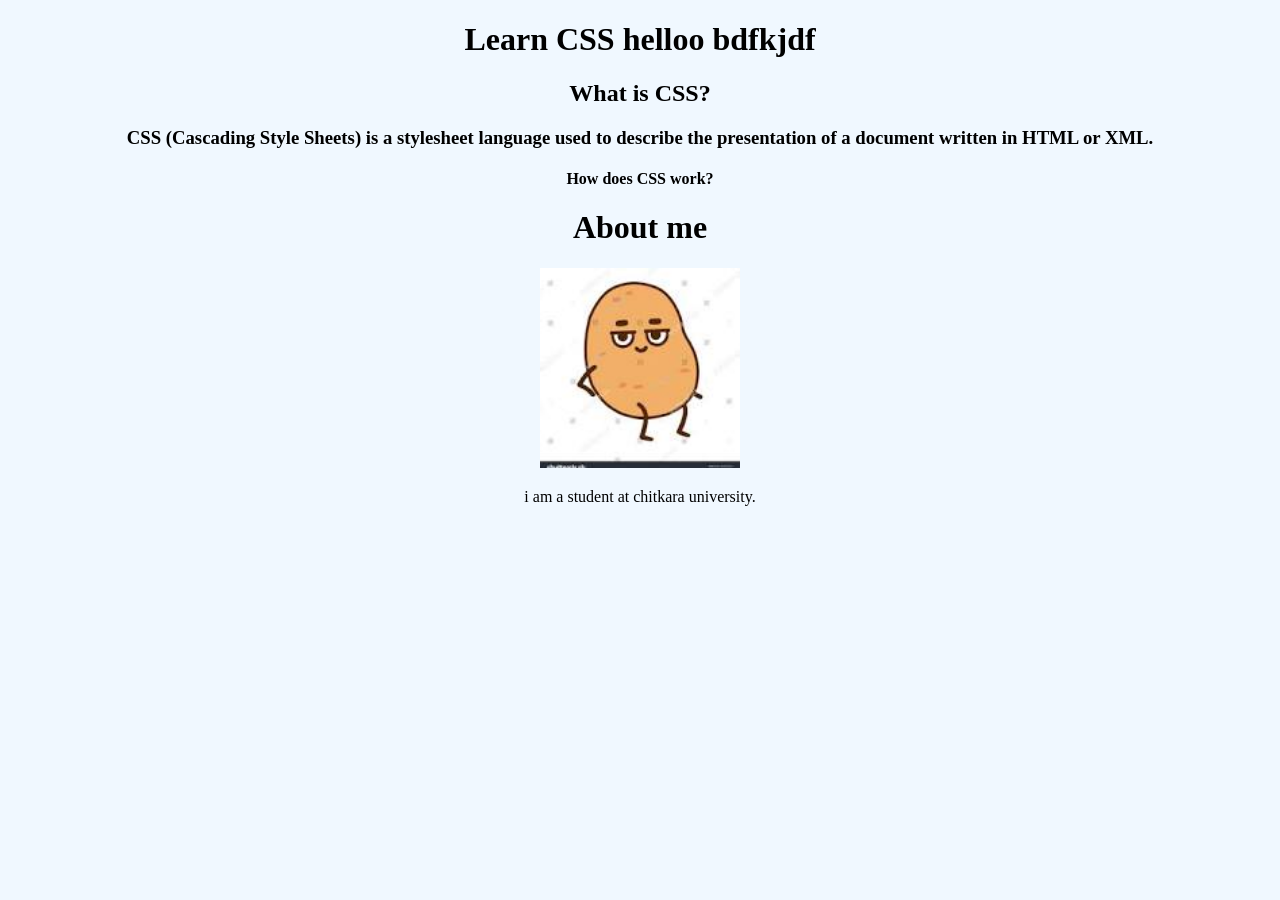
<file: CSS/index.html>
<!DOCTYPE html>
<html lang="en">
<head>
    <meta charset="UTF-8">
    <meta name="viewport" content="width=device-width, initial-scale=1.0">
<link rel="preconnect" href="https://fonts.googleapis.com">
<link rel="preconnect" href="https://fonts.gstatic.com" crossorigin>
<link href="https://fonts.googleapis.com/css2?family=Archivo:ital,wght@0,100..900;1,100..900&family=Titan+One&family=Yuyu&display=swap" rel="stylesheet">
    <title>Learn CSS</title>
</head>
<style>
    body{
        background-color: aliceblue  ;
        text-align: center;
        font-family: "Yuyu", sans-serif;
        font-family: "Titan One", sans-serif;

        font-family: "Montenegrin Gothic One", serif;
        font-weight: 400;
        font-style: normal;
    }

.yuyu-regular {
  font-family: "Yuyu", sans-serif;
  font-weight: 400;
  font-style: normal;
}
.titan-one-regular {
  font-family: "Titan One", sans-serif;
  font-weight: 400;
  font-style: normal;
}



.montenegrin-gothic-one-regular {
  font-family: "Montenegrin Gothic One", serif;
  font-weight: 400;
  font-style: normal;
}




    

</style>

    <h1 class ="header">Learn CSS helloo bdfkjdf </h1>
     <h2 id ="header2">What is CSS?</h2>
    <h3>CSS (Cascading Style Sheets) is a stylesheet language used to describe the presentation of a document written in HTML or XML.</h3>
    <h4>How does CSS work?</h4> 
    <h1> About me </h1>
    <img class ="img" src="[data-uri]" alt="My Image" width="200" height="200">
    <p class = "p"> i am a student at chitkara university.</p>
    <!-- <p>CSS is used to style and layout web pages, allowing developers to create visually appealing and responsive designs.</p>  -->
</body>
</html>
</file>
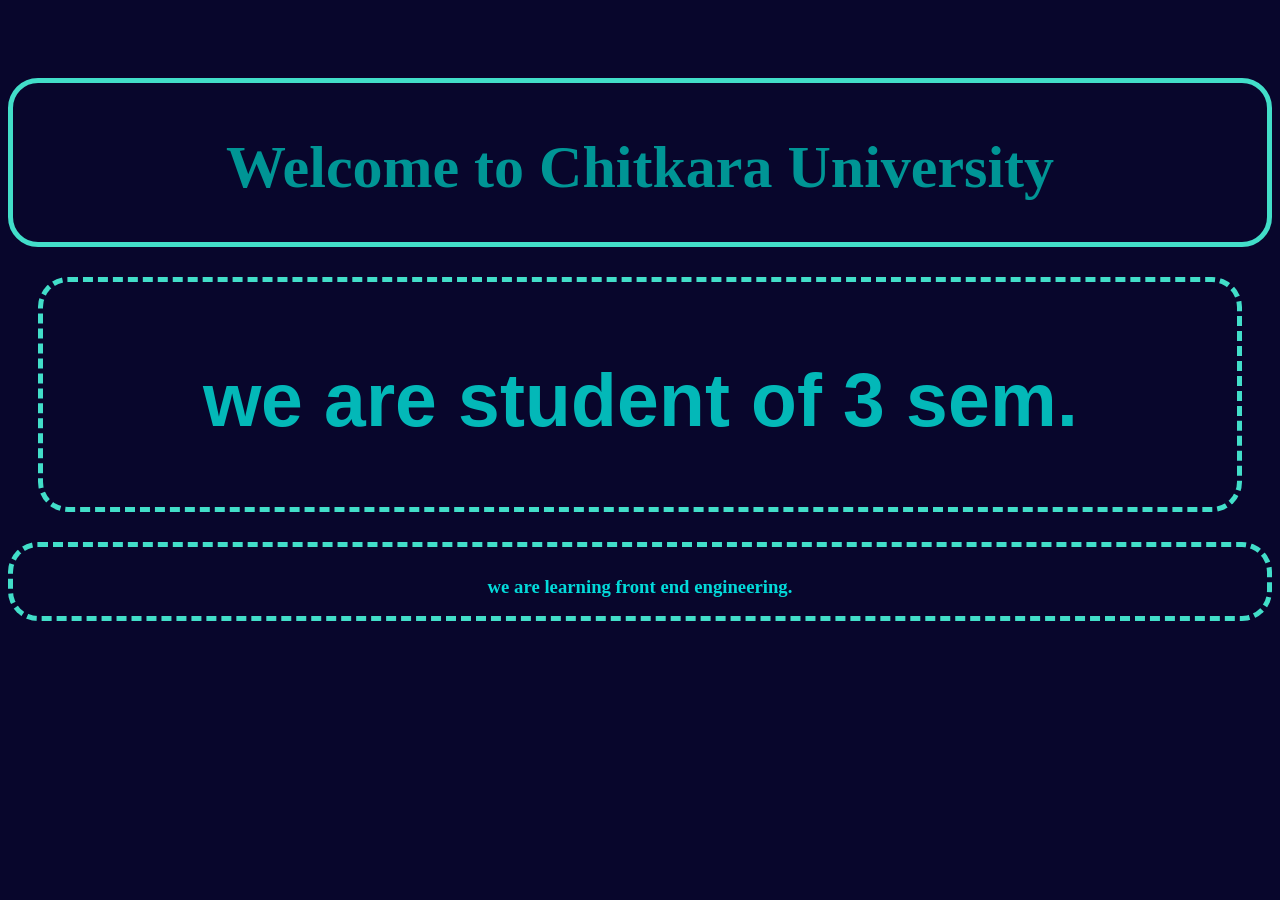
<file: lec-04/index.html>
<!DOCTYPE html>
<html lang="en">
<head>
    <meta charset="UTF-8">
    <meta name="viewport" content="width=device-width, initial-scale=1.0">
    <meta name="description" content="Learn CSS">
    <meta name="keywords" content="CSS, HTML, Web Development, Styling">
    <meta name="author" content="Bhumi">
    <link rel="preconnect" href="https://fonts.googleapis.com">
    <link rel="preconnect" href="https://fonts.gstatic.com" crossorigin>
    <link href="https://fonts.googleapis.com/css2?family=Arimo:ital,wght@0,400..700;1,400..700&family=Kameron:wght@400..700&display=swap" rel="stylesheet">
    <link rel="stylesheet" href="style.css">
    <title>lec 04</title>
</head>
<body>
    <div class ="header">
        <h1>Welcome to Chitkara University</h1>
    </div>
    <div class="header1">
        <h2>we are student of 3 sem. </h2>
    </div>
    <div class="header2">
       <h3> we are learning front end engineering.</h3>
    </div>
</body>
</html>
</file>
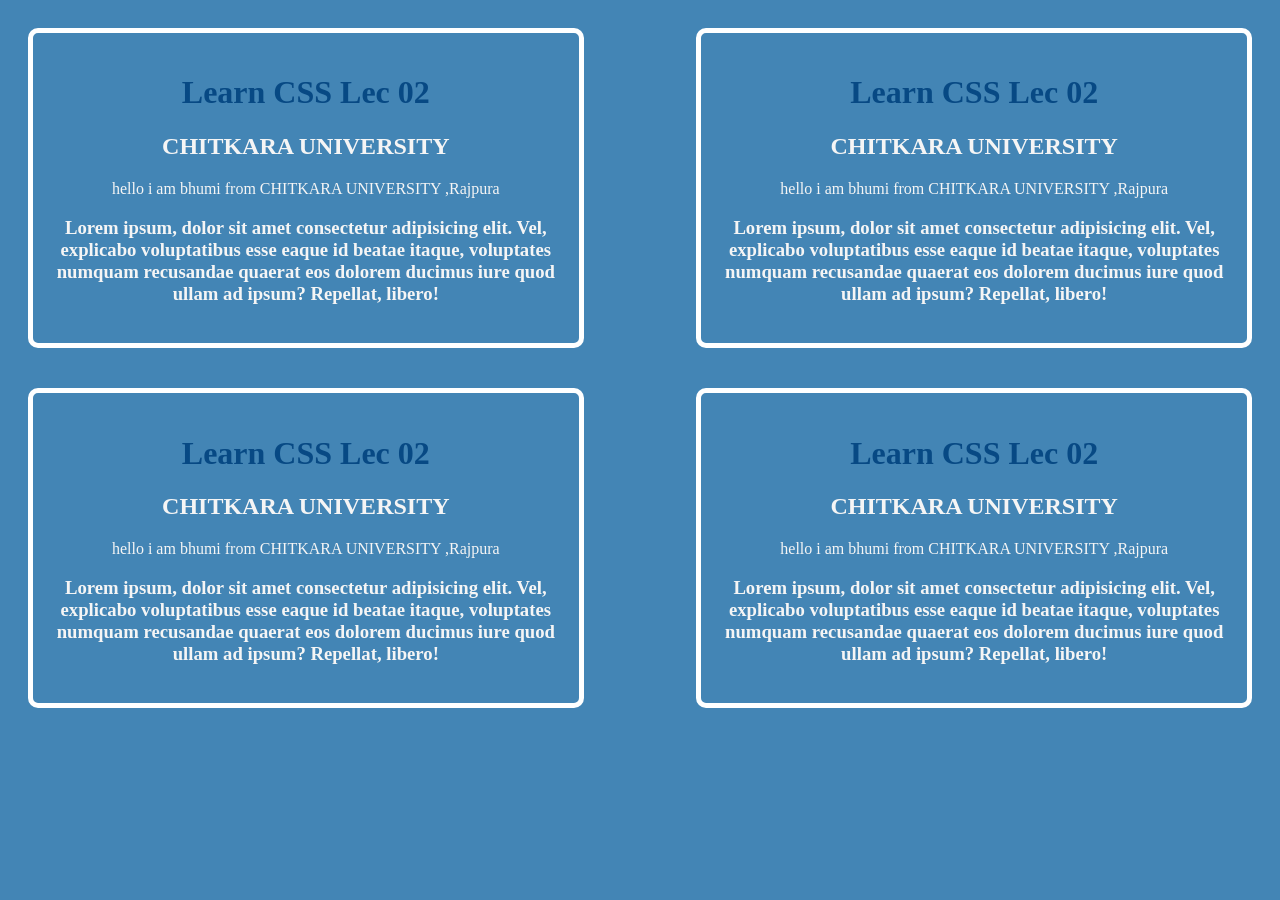
<file: lec_02/index.html>
<!DOCTYPE html>
<html lang="en">
<head>
    <meta charset="UTF-8">
    <meta name="viewport" content="width=device-width, initial-scale=1.0">
    <meta description="Learn CSS">
    <meta keywords="CSS, HTML, Web Development, Styling">
    <meta author="Bhumi">
    <link rel="preconnect" href="https://fonts.googleapis.com">
    <link rel="preconnect" href="https://fonts.gstatic.com" crossorigin>
    <link href="https://fonts.googleapis.com/css2?family=Arimo:ital,wght@0,400..700;1,400..700&display=swap" rel="stylesheet">
    <link rel="stylesheet" href="style.css">
    <title>Learn css Lec 02</title>
</head>
<body>
    <div class ="container1">
        <h1 id = "a">Learn CSS Lec 02</h1>
        <h2>CHITKARA UNIVERSITY</h2>
        <p> hello i am bhumi from CHITKARA UNIVERSITY ,Rajpura</p>
        <h3>Lorem ipsum, dolor sit amet consectetur adipisicing elit. Vel, explicabo voluptatibus esse eaque id beatae itaque, voluptates numquam recusandae quaerat eos dolorem ducimus iure quod ullam ad ipsum? Repellat, libero!</h3>
    </div>
        <div class ="container2">
        <h1 id = "b">Learn CSS Lec 02</h1>
        <h2>CHITKARA UNIVERSITY</h2>
        <p> hello i am bhumi from CHITKARA UNIVERSITY ,Rajpura</p>
        <h3>Lorem ipsum, dolor sit amet consectetur adipisicing elit. Vel, explicabo voluptatibus esse eaque id beatae itaque, voluptates numquam recusandae quaerat eos dolorem ducimus iure quod ullam ad ipsum? Repellat, libero!</h3>
    </div>
     <div class ="container3">
        <h1 id = "c">Learn CSS Lec 02</h1>
        <h2>CHITKARA UNIVERSITY</h2>
        <p> hello i am bhumi from CHITKARA UNIVERSITY ,Rajpura</p>
        <h3>Lorem ipsum, dolor sit amet consectetur adipisicing elit. Vel, explicabo voluptatibus esse eaque id beatae itaque, voluptates numquam recusandae quaerat eos dolorem ducimus iure quod ullam ad ipsum? Repellat, libero!</h3>
    </div>
        <div class ="container4">
        <h1 id = "d">Learn CSS Lec 02</h1>
        <h2>CHITKARA UNIVERSITY</h2>
        <p> hello i am bhumi from CHITKARA UNIVERSITY ,Rajpura</p>
        <h3>Lorem ipsum, dolor sit amet consectetur adipisicing elit. Vel, explicabo voluptatibus esse eaque id beatae itaque, voluptates numquam recusandae quaerat eos dolorem ducimus iure quod ullam ad ipsum? Repellat, libero!</h3>
    </div>

    
</body>
</html>
</file>
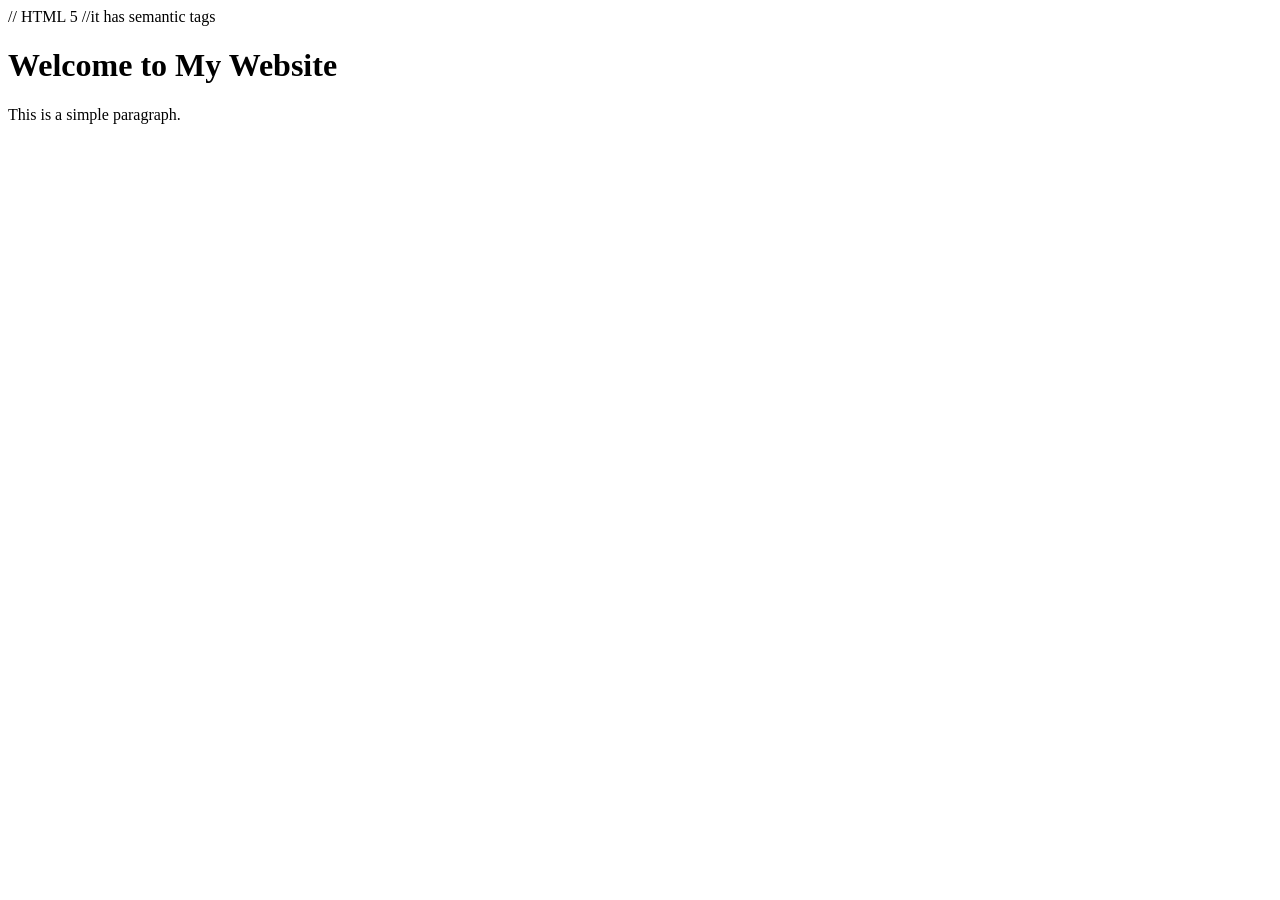
<file: index2.html>
// HTML 5
<!DOCTYPE html>//it has semantic tags
<html >
    <head>
        <title>My Website</title>
        <meta charset="UTF-8">
        <meta name="viewport" content="width=device-width, initial-scale=1.0">
        <meta name="description" content="This is my website.">
        <meta name="keywords" content="website, description">
        <meta name="author" content="Your Name">    
    </head>
    <body>
        <h1>Welcome to My Website</h1> 
        <p>This is a simple paragraph.</p>
    </body>
</html>
</file>
<file: lec-04/style.css>
body{
    background-color:rgb(8, 6, 44);
    padding-top :70px;
    margin-bottom : 10 px;
}
.header{
    color :rgb(0, 149, 149);
    text-align: center;
    border: 5px solid rgb(66, 222, 201);
    border-radius: 30px;
    padding-top:10px;
    padding-bottom : 30 px ;
    font-size : 30px;
}
.header1{
    color :rgb(3, 184, 184);
    text-align: center;
    border: 5px dashed rgb(66, 222, 201);
    border-radius: 30px;
    padding-top:10px;
    padding-bottom : 30 px ;
    margin:30px;
    font-size : 50px;
    font-family: "Arimo", sans-serif;
    font-optical-sizing: auto;
    font-weight:<weight>;
    font-style: normal;

}.header2{
    color :rgb(3, 218, 218);
    text-align: center;
    border: 5px dashed rgb(66, 222, 201);
    border-radius: 30px;
    padding-top:10px;
}
</file>
<file: lec_02/style.css>
body{
    background-color: rgb(67, 133, 181);
    
}
.container1{
    text-align: center;
    color:whitesmoke;
    float:left;
    margin :20px;
    padding :20px;
    border-radius :10px;
    border : 5px solid white;
    width :40%;
    height:40%;

}
.container2{
    text-align: center;
    float: right;
    color:whitesmoke;
    margin :20px;
    padding :20px;
    border-radius :10px;
    border : 5px solid white;
    width :40%;
    height:40%;

}
.container3{
    text-align: center;
    color:whitesmoke;
    float:left;
    margin :20px;
    padding :20px;
    border-radius :10px;
    border : 5px solid white;
    width :40%;
    height:40%;

}
.container4{
    text-align: center;
    float: right;
    color:whitesmoke;
    margin :20px;
    padding :20px;
    border-radius :10px;
    border : 5px solid white;
    width :40%;
    height:40%;

}

#a{
    font-family:'Times New Roman', Times, serif;
    color:rgb(7, 73, 132);
    text-transform: capitalize;
    
}

#b{
    font-family:'Times New Roman', Times, serif;
    color:rgb(7, 73, 132);
    text-transform: capitalize;
    
}
#c{
    font-family:'Times New Roman', Times, serif;
    color:rgb(7, 73, 132);
    text-transform: capitalize;
    
}
#d{
    font-family:'Times New Roman', Times, serif;
    color:rgb(7, 73, 132);
    text-transform: capitalize;
    
}
</file>
